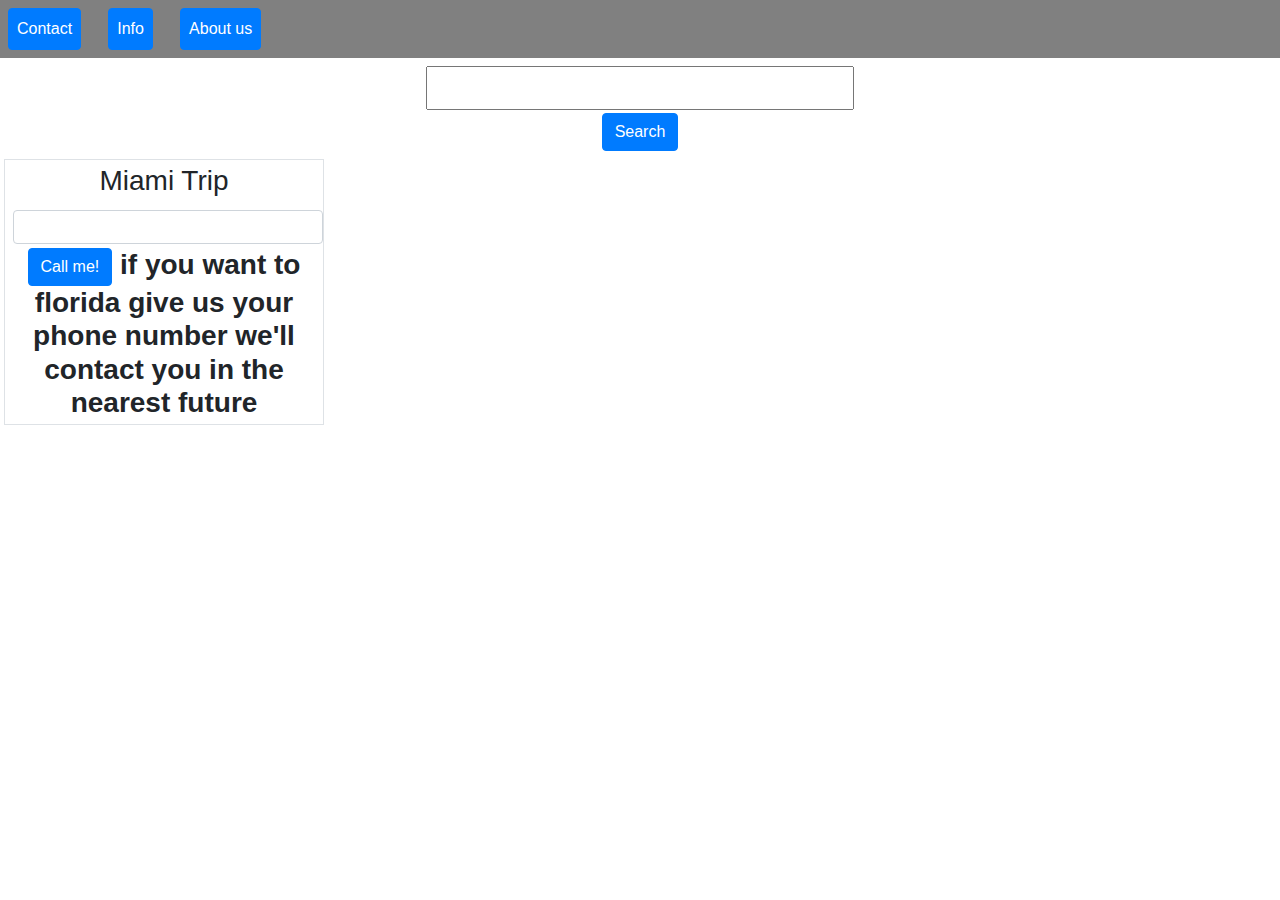
<file: 2/index.html>
<!DOCTYPE html>
<html lang="en">
<head>
	<meta charset="UTF-8">
	<title>Miami Trip</title>
	<link rel="stylesheet" href="https://stackpath.bootstrapcdn.com/bootstrap/4.2.1/css/bootstrap.min.css" />
	<style type="text/css">
		#header {
	 	background-color: #808080
	 }
		 </style>
</head>

<body>

<h1 id="Top">

	<div id="header" class="text-white">
		<a class="m-2 p-2 btn btn-primary">Contact</a>
		<a class="m-2 p-2 btn btn-primary">Info</a>
		<a class="m-2 p-2 btn btn-primary">About us</a>
	</div>
		</h1>

<h2 id="Search">
		
		<div style="text-align: center;">
			<input class="from-check-input">
		</div>
		<div style="text-align: center;">
				<a class="btn btn-primary text-white">Search</a>
		</div>
		</h2>

<h3 id="Miami Trip">
			<div class="m-1 p-1 border text-center col-3 form-group">
			
			<label>Miami Trip</label>
			
			<input class="m-1 p-1 form-control">
			
			<a class="btn btn-primary text-white background-green">Call me!</a>
			
			<b>if you want to florida give us your phone number we'll contact you in the nearest future</b>
	<style>
   h3 {
    background: C:/Users/Borys/Desktop/HTML&CSS/Home_Work/2/img/title.png
    
   }
  </style>
		


		</div>
		</h3>


	
</body>
</html>
</file>
